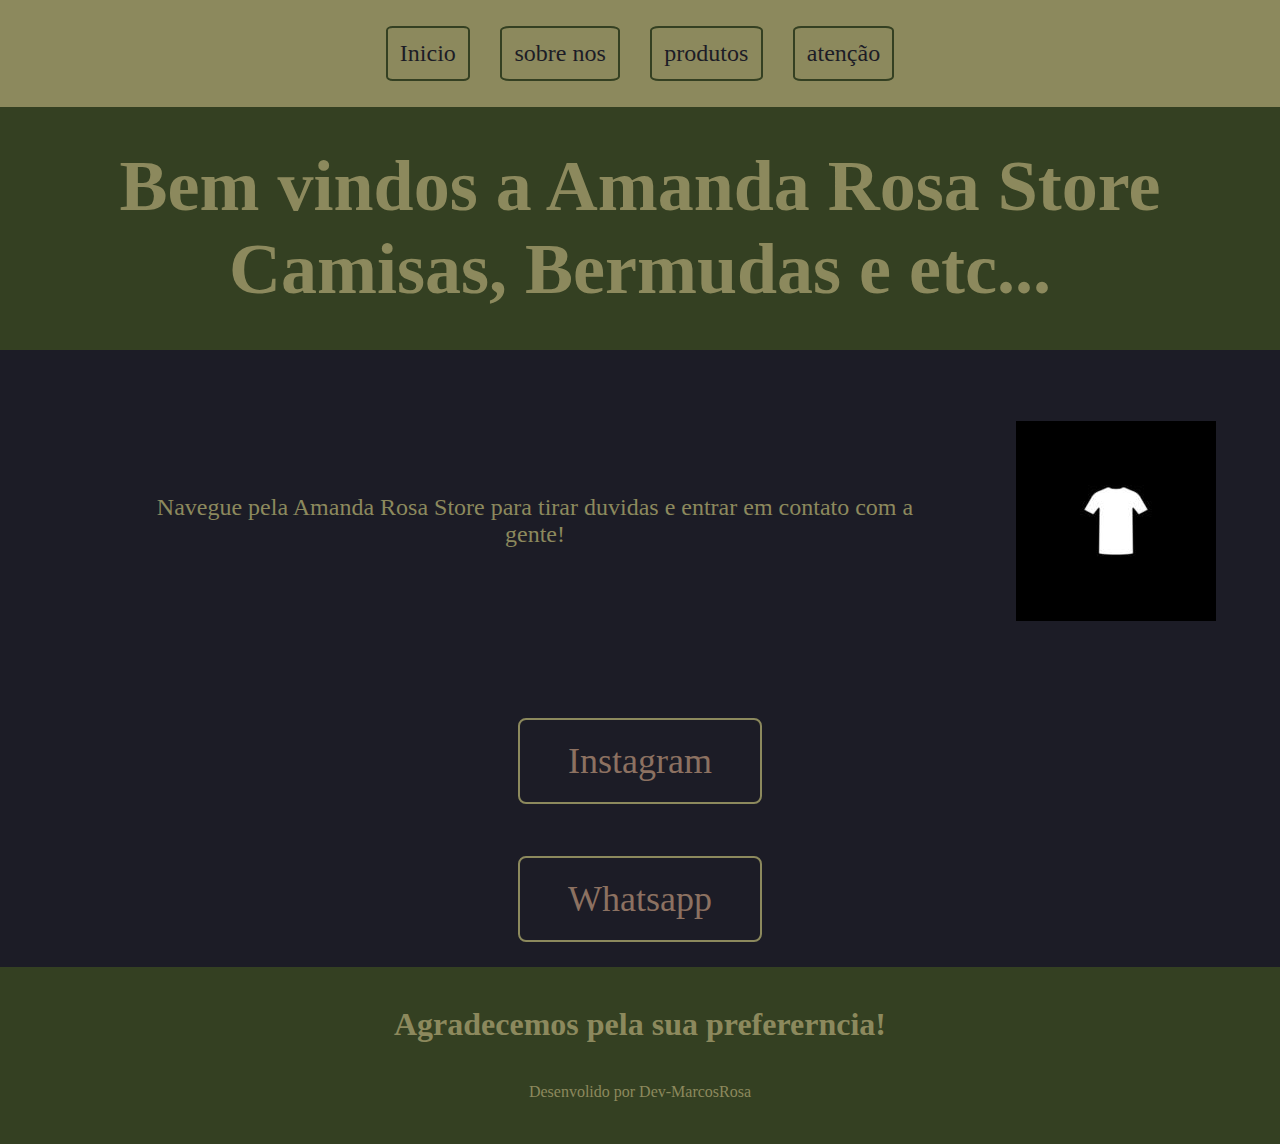
<file: index.html>
<!DOCTYPE html>
<html lang="en">
<head>
    <meta charset="UTF-8">
    <meta name="viewport" content="width=
    , initial-scale=1.0">
    <title>Amanda Rosa Store</title>
    <link rel="stylesheet" href="styles/style.css">
</head>
<body>
    <header class="cabecalho">
        <nav class="links-cabecalho">
            <a class="link-cabecalho" href="index.html">Inicio</a>
            <a class="link-cabecalho" href="about.html">sobre nos</a>
            <a class="link-cabecalho" href="produtos.html">produtos</a>
            <a class="link-cabecalho" href="">atenção</a>
        </nav>
    </header>
    <main class="conteudo">
        <section class="apresentacao">
            <h1 class="titulo">Bem vindos a Amanda Rosa Store<h1>
            <p class="paragrafo-1">Camisas, Bermudas e etc...</p>
        </section>

        <section class="conteudo-2">
            <p class="paragrafo-2">Navegue pela Amanda Rosa Store para tirar duvidas e entrar em contato com a gente!</p>
            <img src="camisalogo3.png" alt="logo camisa">
        </section>

        <div class="botoes"> 
            <a class="botao" href="https://instagram.com/amandarosa.store">Instagram</a>
            <a class="botao" href="https://wa.me/5512992453438">Whatsapp</a>
        </div>
    </main>
    <footer>
        <section class="rodape">
            <h1>Agradecemos pela sua prefererncia!</h1>
            <p>Desenvolido por Dev-MarcosRosa</p>
        </section>
    </footer>
</body>
</html>
</file>
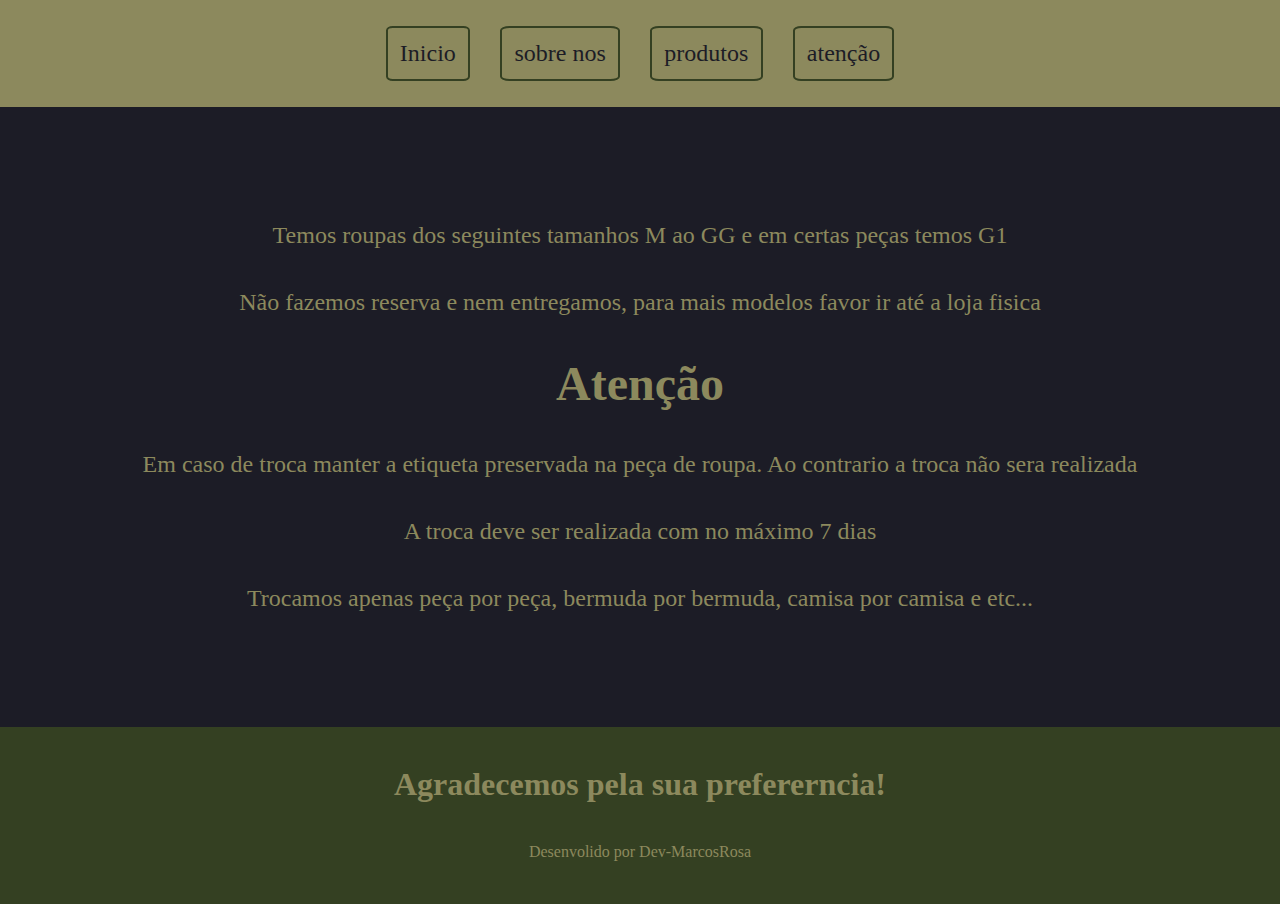
<file: about.html>
<!DOCTYPE html>
<html lang="en">
<head>
    <meta charset="UTF-8">
    <meta name="viewport" content="width=device-width, initial-scale=1.0">
    <title>Sobre nós</title>
    <link rel="stylesheet" href="styles/style.css">
</head>
<body>
    <header class="cabecalho">
        <nav class="links-cabecalho">
            <a class="link-cabecalho" href="index.html">Inicio</a>
            <a class="link-cabecalho" href="about.html">sobre nos</a>
            <a class="link-cabecalho" href="produtos.html">produtos</a>
            <a class="link-cabecalho" href="">atenção</a>
        </nav>
    </header>

    <main>
        <section class="apresentacao-about">
            <p>Temos roupas dos seguintes tamanhos M ao GG e em certas peças temos G1</p>
            <P>Não fazemos reserva e nem entregamos, para mais modelos favor ir até a loja fisica</P>
            <h1>Atenção</h1>
            <p>Em caso de troca manter a etiqueta preservada na peça de roupa. Ao contrario a troca não sera realizada</p>
            <p>A troca deve ser realizada com no máximo 7 dias</p>
            <p>Trocamos apenas peça por peça, bermuda por bermuda, camisa por camisa e etc...</p>
        </section>
    </main>

    <footer>
        <section class="rodape">
            <h1>Agradecemos pela sua prefererncia!</h1>
            <p>Desenvolido por Dev-MarcosRosa</p>
        </section>
    </footer>
</body>
</html>
</file>
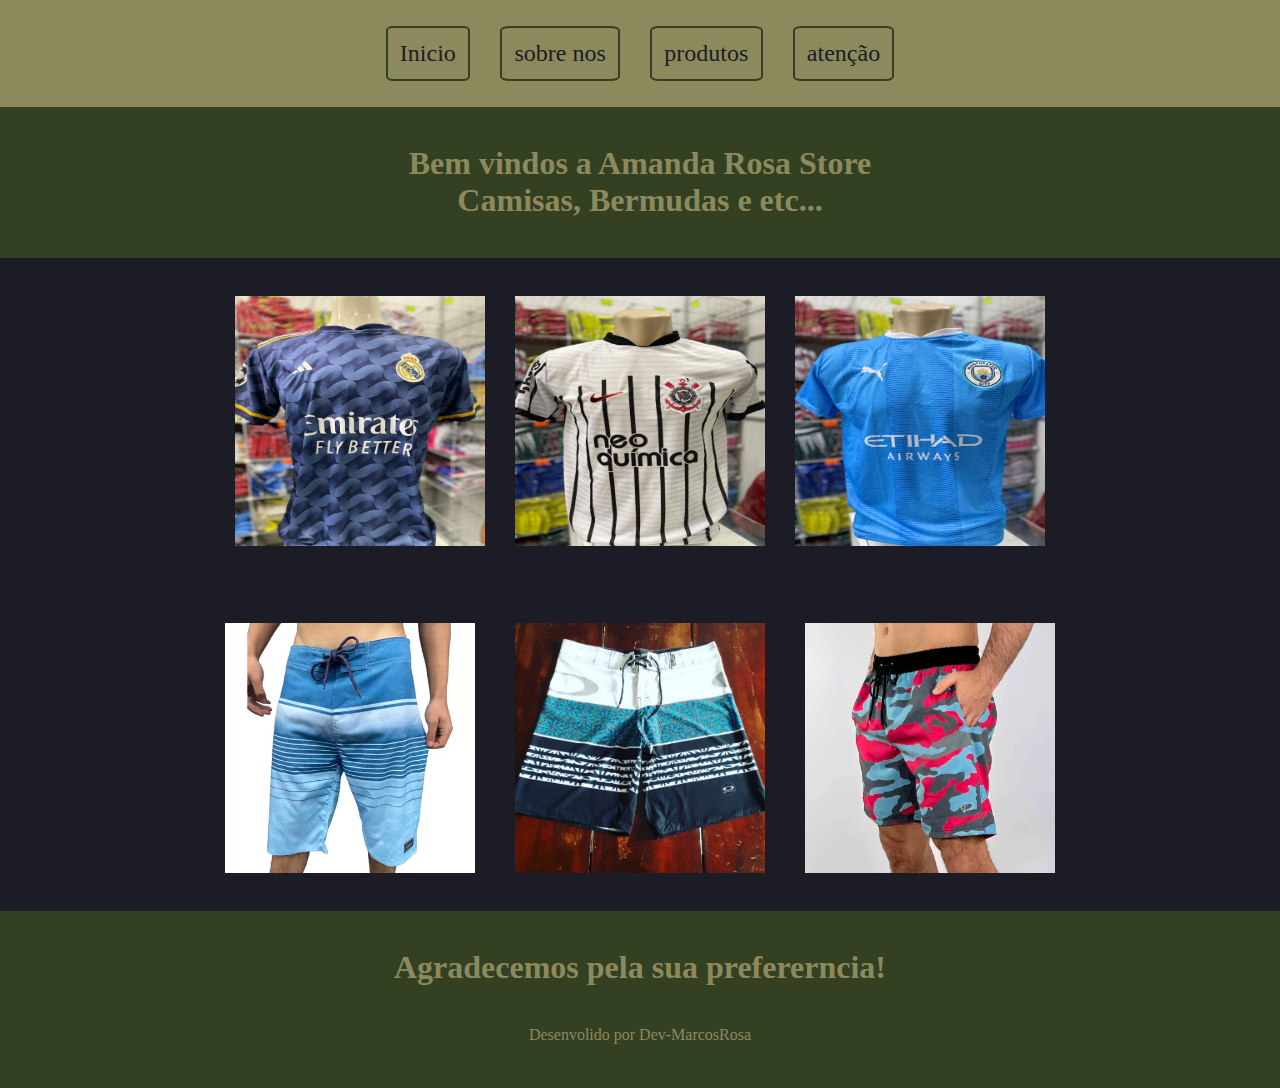
<file: produtos.html>
<!DOCTYPE html>
<html lang="en">
<head>
    <meta charset="UTF-8">
    <meta name="viewport" content="width=device-width, initial-scale=1.0">
    <title>Produtos</title>
    <link rel="stylesheet" href="styles/style.css">
</head>
<body>
    <header class="cabecalho">
        <nav class="links-cabecalho">
            <a class="link-cabecalho" href="index.html">Inicio</a>
            <a class="link-cabecalho" href="about.html">sobre nos</a>
            <a class="link-cabecalho" href="produtos.html">produtos</a>
            <a class="link-cabecalho" href="">atenção</a>
        </nav>
    </header>
    
    <main>
        <section class="apresentacao">
            <h1 class="titulo">Bem vindos a Amanda Rosa Store<h1>
            <p class="paragrafo-1">Camisas, Bermudas e etc...</p>
        </section>

        <section class="camisas-de-time">
            <img src="imagens/camisadetime1.png" alt="camisa1" width="250px" height="250px">
            <img src="imagens/camisadetime2.png" alt="camisa2"  width="250px" height="250px">
            <img src="imagens/camisadetime3.png.jpg" alt="camisa3"  width="250px" height="250px">
        </section>

        <section class="bermudas">
            <img src="imagens/5d309081597943b74fdca33f447f05d9 - Copia.webp" alt="bermuda1" width="250px" height="250px">
            <img src="imagens/ae62d55bbb771f3ed95e4f5f15e20408 - Copia.jpg" alt="bermuda2"  width="250px" height="250px">
            <img src="imagens/bermuda_elastano_fit_camuflada_283_2_5b63d39549c8b26859628ebca7a9a43a - Copia.webp" alt="bermuda3"  width="250px" height="250px">
        </section>

    </main>

    <footer>
        <section class="rodape">
            <h1>Agradecemos pela sua prefererncia!</h1>
            <p>Desenvolido por Dev-MarcosRosa</p>
        </section>
    </footer>
</body>
</html>
</file>
<file: styles/style.css>
@import url('https://fonts.googleapis.com/css2?family=Nanum+Myeongjo&family=Poppins:wght@200;300&display=swap');

* {
    margin: 0;
    padding: 0;
}

:root {
    --cor-primaria: #1C1C26;
    --cor-secundaria: #8C895D;
    --cor-tercearia: #344022;

    --fonte-primaria: font-family: 'Nanum Myeongjo', serif;


}

body {
    background-color: var(--cor-primaria);
    color: var(--cor-secundaria);
    box-sizing: border-box;
    font-family: var(--fonte-primaria);
}

.link-cabecalho {
    font-size: 1.5rem;
    text-decoration: none;
    color: var(--cor-primaria);
    border: 2px solid var(--cor-tercearia);
    padding: 1%;
    border-radius: 8%;
}

.links-cabecalho {
    display: flex;
    justify-content: center;
    padding: 2%;
    gap: 30px;
    background-color: var(--cor-secundaria);
    
}

.conteudo {
    font-size: 2.25rem; /* unidade de medida relativa que pega a base do html o siite mesmo*/
} 

.apresentacao {
    display: flex;
    flex-direction: column;
    align-items: center;
    padding: 3%;
    background-color: var(--cor-tercearia);
}

.paragrafo-2 {
    text-align: center;
    padding: 7%;
    font-size: 1.5rem;
}

.conteudo-2 {
    display: flex;
    align-items: center;
    padding: 3%;
    margin: 2%;
    gap: 10px;
}

.rodape {
    background-color: var(--cor-tercearia);
    padding: 3%;
    height: 100px;
    text-align: center;
    display: flex;
    flex-direction: column;
    gap: 40px;
}

.camisas-de-time {
    display: flex;
    padding: 3%;
    gap: 30px;
    justify-content: center;

}

.bermudas {
    display: flex;
    padding: 3%;
    gap: 40px;
    justify-content: center;
}

.apresentacao-about {
    display: flex;
    flex-direction: column;
    align-items: center;
    padding: 3%;
    margin: 6%;
    gap: 40px;
    font-size: 1.5rem;
}

.botoes {
    display: flex;
    justify-content: center;
    flex-direction: column;
    align-items: center;
    gap: 1%;
}

.botao {
    border: 2px solid #8C895D;
    padding: 20px;
    width: 200px;
    text-align: center;
    border-radius: 8px;
    margin: 2%;
    text-decoration: none;
    color: #8C7161;
}
</file>
